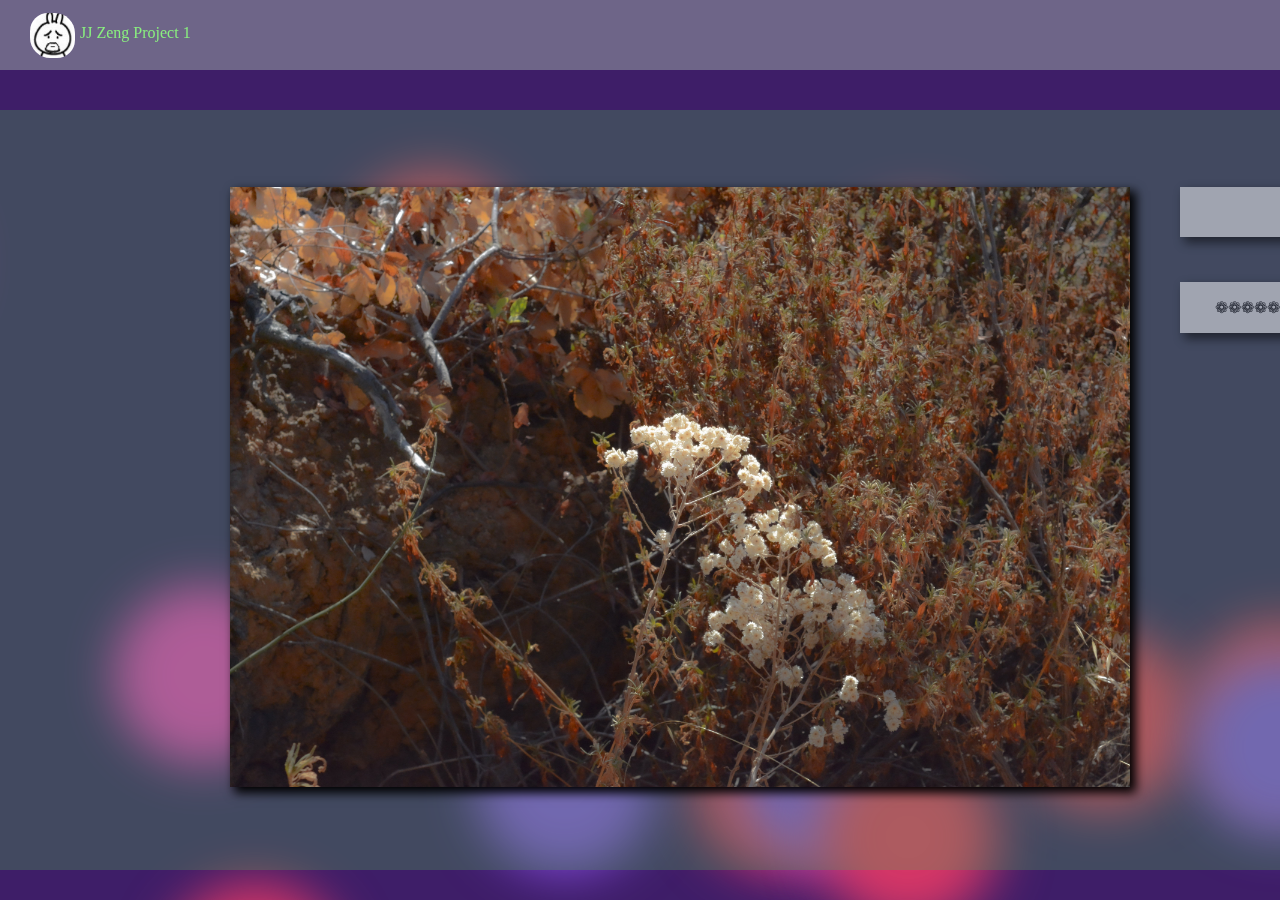
<file: page10.html>
<!DOCTYPE html>
<html lang="en">
  <head>
    <meta charset="utf-8" />
    <meta name="viewport" content="width=device-width, initial-scale=1" />
    <title>Technical Exercise 4</title>
    <!-- Import the webpage's stylesheet -->
    <link rel="stylesheet" type="text/css" href="style.css">
  </head>
  <body>
    <div class="background">
   <span></span>
   <span></span>
   <span></span>
   <span></span>
   <span></span>
   <span></span>
   <span></span>
   <span></span>
   <span></span>
   <span></span>
   <span></span>
   <span></span>
   <span></span>
   <span></span>
   <span></span>
   <span></span>
   <span></span>
   <span></span>
   <span></span>
   <span></span>

   <div class="mirror">

   </div>

    <div class="title-box1">
      <h1 class="title"></h1>
      <h2>

      </h2>
    </div>
    <div class="Nav_1">
        </div>
        <img src="icon.png" class="icon" width="45" height="45">
        <p class="name_1">JJ Zeng Project 1</p>



    <div class="content_1">
      <div>
          <img src="10.jpg" class="left">
      </div>

      <div class="right-title">
          <p>Title: Untitled</p>
      </div>

      <div class="right-content">
        <p>❁❁❁❁❁❁❁❁❁❁❁❁❁❁❁❁❁❁❁❁❁❁❁❁❁❁❁❁❁.</p>
      </div>

      <div class="button">
        <a class="active" href="index.html">Home</a>
      </div>
</div>
  <!-- Code injected by live-server -->
<script type="text/javascript">
	// <![CDATA[  <-- For SVG support
	if ('WebSocket' in window) {
		(function() {
			function refreshCSS() {
				var sheets = [].slice.call(document.getElementsByTagName("link"));
				var head = document.getElementsByTagName("head")[0];
				for (var i = 0; i < sheets.length; ++i) {
					var elem = sheets[i];
					head.removeChild(elem);
					var rel = elem.rel;
					if (elem.href && typeof rel != "string" || rel.length == 0 || rel.toLowerCase() == "stylesheet") {
						var url = elem.href.replace(/(&|\?)_cacheOverride=\d+/, '');
						elem.href = url + (url.indexOf('?') >= 0 ? '&' : '?') + '_cacheOverride=' + (new Date().valueOf());
					}
					head.appendChild(elem);
				}
			}
			var protocol = window.location.protocol === 'http:' ? 'ws://' : 'wss://';
			var address = protocol + window.location.host + window.location.pathname + '/ws';
			var socket = new WebSocket(address);
			socket.onmessage = function(msg) {
				if (msg.data == 'reload') window.location.reload();
				else if (msg.data == 'refreshcss') refreshCSS();
			};
			console.log('Live reload enabled.');
		})();
	}
	// ]]>
</script>
</div>
</body>
</html>
</file>
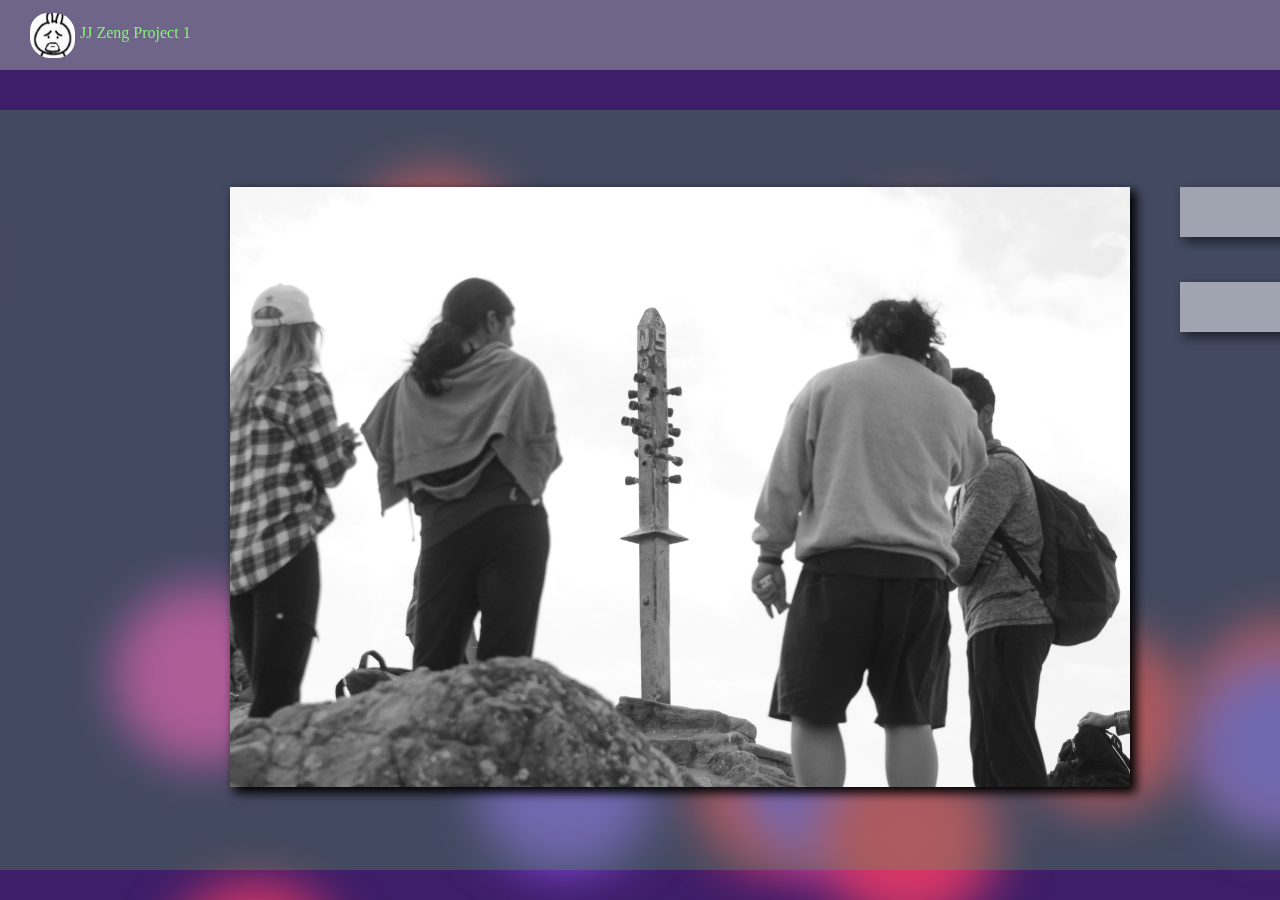
<file: page11.html>
<!DOCTYPE html>
<html lang="en">
  <head>
    <meta charset="utf-8" />
    <meta name="viewport" content="width=device-width, initial-scale=1" />
    <title>Technical Exercise 4</title>
    <!-- Import the webpage's stylesheet -->
    <link rel="stylesheet" type="text/css" href="style.css">
  </head>
  <body>
    <div class="background">
   <span></span>
   <span></span>
   <span></span>
   <span></span>
   <span></span>
   <span></span>
   <span></span>
   <span></span>
   <span></span>
   <span></span>
   <span></span>
   <span></span>
   <span></span>
   <span></span>
   <span></span>
   <span></span>
   <span></span>
   <span></span>
   <span></span>
   <span></span>

   <div class="mirror">

   </div>

    <div class="title-box1">
      <h1 class="title"></h1>
      <h2>

      </h2>
    </div>
    <div class="Nav_1">
        </div>
        <img src="icon.png" class="icon" width="45" height="45">
        <p class="name_1">JJ Zeng Project 1</p>



    <div class="content_1">
      <div>
          <img src="11.jpg" class="left">
      </div>

      <div class="right-title">
          <p>Title: Friends</p>
      </div>

      <div class="right-content">
        <p>Recalling my memory at this moment.</p>
      </div>

      <div class="button">
        <a class="active" href="index.html">Home</a>
      </div>
</div>
  <!-- Code injected by live-server -->
<script type="text/javascript">
	// <![CDATA[  <-- For SVG support
	if ('WebSocket' in window) {
		(function() {
			function refreshCSS() {
				var sheets = [].slice.call(document.getElementsByTagName("link"));
				var head = document.getElementsByTagName("head")[0];
				for (var i = 0; i < sheets.length; ++i) {
					var elem = sheets[i];
					head.removeChild(elem);
					var rel = elem.rel;
					if (elem.href && typeof rel != "string" || rel.length == 0 || rel.toLowerCase() == "stylesheet") {
						var url = elem.href.replace(/(&|\?)_cacheOverride=\d+/, '');
						elem.href = url + (url.indexOf('?') >= 0 ? '&' : '?') + '_cacheOverride=' + (new Date().valueOf());
					}
					head.appendChild(elem);
				}
			}
			var protocol = window.location.protocol === 'http:' ? 'ws://' : 'wss://';
			var address = protocol + window.location.host + window.location.pathname + '/ws';
			var socket = new WebSocket(address);
			socket.onmessage = function(msg) {
				if (msg.data == 'reload') window.location.reload();
				else if (msg.data == 'refreshcss') refreshCSS();
			};
			console.log('Live reload enabled.');
		})();
	}
	// ]]>
</script>
</div>
</body>
</html>
</file>
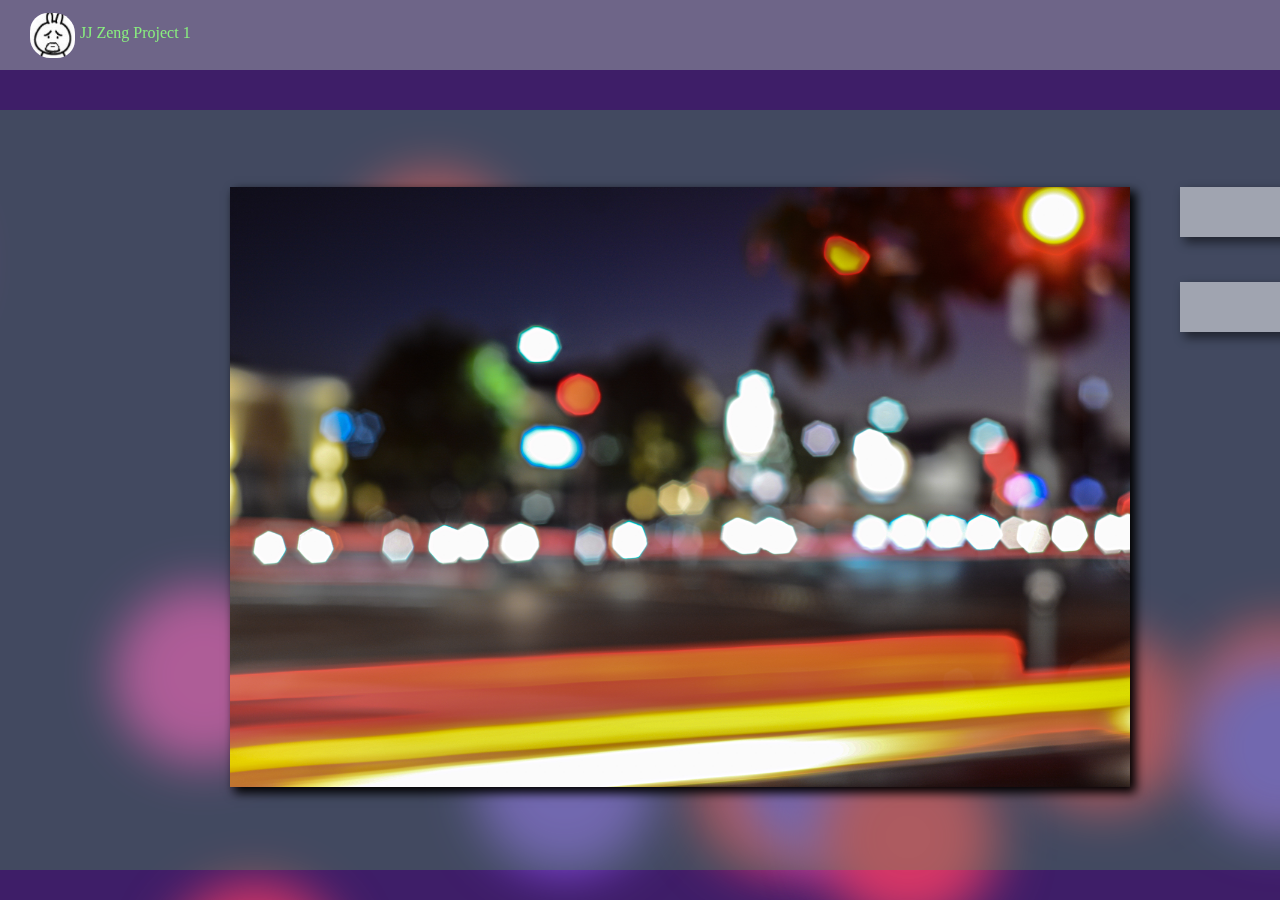
<file: page3.html>
<!DOCTYPE html>
<html lang="en">
  <head>
    <meta charset="utf-8" />
    <meta name="viewport" content="width=device-width, initial-scale=1" />
    <title>Technical Exercise 4</title>
    <!-- Import the webpage's stylesheet -->
    <link rel="stylesheet" type="text/css" href="style.css">
  </head>
  <body>
    <div class="background">
   <span></span>
   <span></span>
   <span></span>
   <span></span>
   <span></span>
   <span></span>
   <span></span>
   <span></span>
   <span></span>
   <span></span>
   <span></span>
   <span></span>
   <span></span>
   <span></span>
   <span></span>
   <span></span>
   <span></span>
   <span></span>
   <span></span>
   <span></span>

   <div class="mirror">

   </div>

    <div class="title-box1">
      <h1 class="title"></h1>
      <h2>

      </h2>
    </div>
    <div class="Nav_1">
        </div>
        <img src="icon.png" class="icon" width="45" height="45">
        <p class="name_1">JJ Zeng Project 1</p>



    <div class="content_1">
      <div>
          <img src="3.jpg" class="left">
      </div>

      <div class="right-title">
          <p>Title: Untitled</p>
      </div>

      <div class="right-content">
        <p>I was try to squint to see the world.</p>
      </div>

      <div class="button">
        <a class="active" href="index.html">Home</a>
      </div>
</div>
  <!-- Code injected by live-server -->
<script type="text/javascript">
	// <![CDATA[  <-- For SVG support
	if ('WebSocket' in window) {
		(function() {
			function refreshCSS() {
				var sheets = [].slice.call(document.getElementsByTagName("link"));
				var head = document.getElementsByTagName("head")[0];
				for (var i = 0; i < sheets.length; ++i) {
					var elem = sheets[i];
					head.removeChild(elem);
					var rel = elem.rel;
					if (elem.href && typeof rel != "string" || rel.length == 0 || rel.toLowerCase() == "stylesheet") {
						var url = elem.href.replace(/(&|\?)_cacheOverride=\d+/, '');
						elem.href = url + (url.indexOf('?') >= 0 ? '&' : '?') + '_cacheOverride=' + (new Date().valueOf());
					}
					head.appendChild(elem);
				}
			}
			var protocol = window.location.protocol === 'http:' ? 'ws://' : 'wss://';
			var address = protocol + window.location.host + window.location.pathname + '/ws';
			var socket = new WebSocket(address);
			socket.onmessage = function(msg) {
				if (msg.data == 'reload') window.location.reload();
				else if (msg.data == 'refreshcss') refreshCSS();
			};
			console.log('Live reload enabled.');
		})();
	}
	// ]]>
</script>
</div>
</body>
</html>
</file>
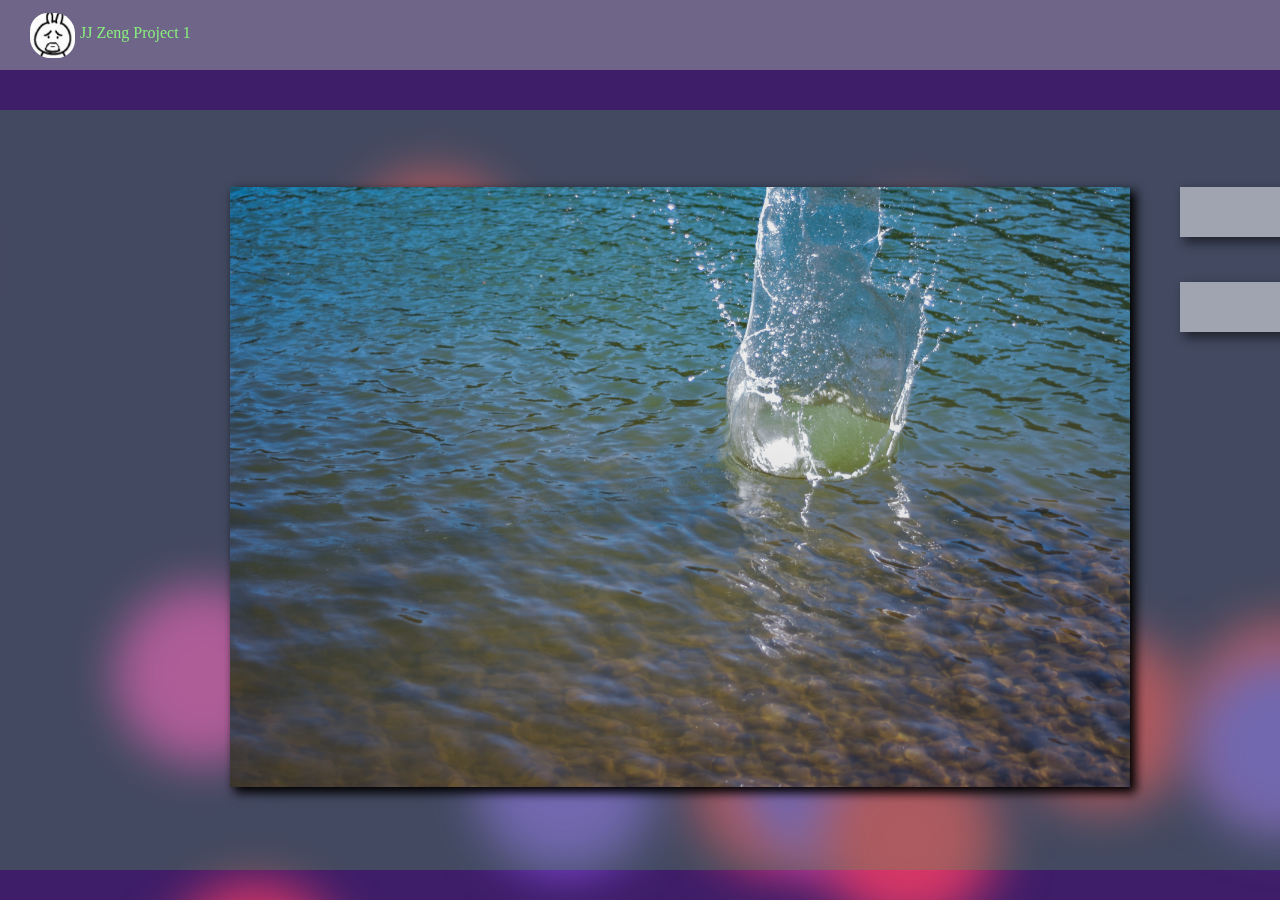
<file: page4.html>
<!DOCTYPE html>
<html lang="en">
  <head>
    <meta charset="utf-8" />
    <meta name="viewport" content="width=device-width, initial-scale=1" />
    <title>Technical Exercise 4</title>
    <!-- Import the webpage's stylesheet -->
    <link rel="stylesheet" type="text/css" href="style.css">
  </head>
  <body>
    <div class="background">
   <span></span>
   <span></span>
   <span></span>
   <span></span>
   <span></span>
   <span></span>
   <span></span>
   <span></span>
   <span></span>
   <span></span>
   <span></span>
   <span></span>
   <span></span>
   <span></span>
   <span></span>
   <span></span>
   <span></span>
   <span></span>
   <span></span>
   <span></span>

   <div class="mirror">

   </div>

    <div class="title-box1">
      <h1 class="title"></h1>
      <h2>

      </h2>
    </div>
    <div class="Nav_1">
        </div>
        <img src="icon.png" class="icon" width="45" height="45">
        <p class="name_1">JJ Zeng Project 1</p>



    <div class="content_1">
      <div>
          <img src="4.jpg" class="left">
      </div>

      <div class="right-title">
          <p>Title: Untitled</p>
      </div>

      <div class="right-content">
        <p>Jumpy Stone.</p>
      </div>

      <div class="button">
        <a class="active" href="index.html">Home</a>
      </div>
</div>
  <!-- Code injected by live-server -->
<script type="text/javascript">
	// <![CDATA[  <-- For SVG support
	if ('WebSocket' in window) {
		(function() {
			function refreshCSS() {
				var sheets = [].slice.call(document.getElementsByTagName("link"));
				var head = document.getElementsByTagName("head")[0];
				for (var i = 0; i < sheets.length; ++i) {
					var elem = sheets[i];
					head.removeChild(elem);
					var rel = elem.rel;
					if (elem.href && typeof rel != "string" || rel.length == 0 || rel.toLowerCase() == "stylesheet") {
						var url = elem.href.replace(/(&|\?)_cacheOverride=\d+/, '');
						elem.href = url + (url.indexOf('?') >= 0 ? '&' : '?') + '_cacheOverride=' + (new Date().valueOf());
					}
					head.appendChild(elem);
				}
			}
			var protocol = window.location.protocol === 'http:' ? 'ws://' : 'wss://';
			var address = protocol + window.location.host + window.location.pathname + '/ws';
			var socket = new WebSocket(address);
			socket.onmessage = function(msg) {
				if (msg.data == 'reload') window.location.reload();
				else if (msg.data == 'refreshcss') refreshCSS();
			};
			console.log('Live reload enabled.');
		})();
	}
	// ]]>
</script>
</div>
</body>
</html>
</file>
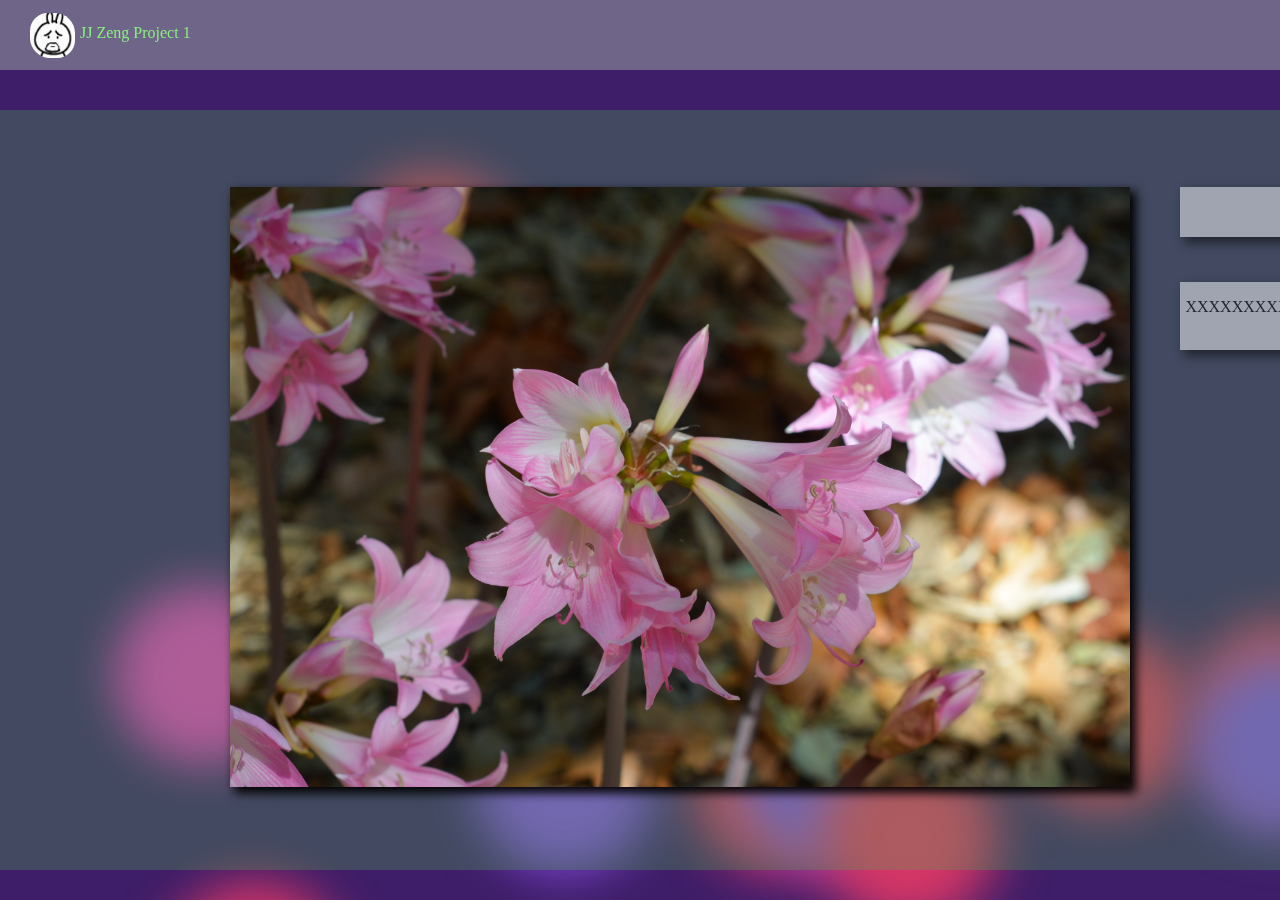
<file: page5.html>
<!DOCTYPE html>
<html lang="en">
  <head>
    <meta charset="utf-8" />
    <meta name="viewport" content="width=device-width, initial-scale=1" />
    <title>Technical Exercise 4</title>
    <!-- Import the webpage's stylesheet -->
    <link rel="stylesheet" type="text/css" href="style.css">
  </head>
  <body>
    <div class="background">
   <span></span>
   <span></span>
   <span></span>
   <span></span>
   <span></span>
   <span></span>
   <span></span>
   <span></span>
   <span></span>
   <span></span>
   <span></span>
   <span></span>
   <span></span>
   <span></span>
   <span></span>
   <span></span>
   <span></span>
   <span></span>
   <span></span>
   <span></span>

   <div class="mirror">

   </div>

    <div class="title-box1">
      <h1 class="title"></h1>
      <h2>

      </h2>
    </div>
    <div class="Nav_1">
        </div>
        <img src="icon.png" class="icon" width="45" height="45">
        <p class="name_1">JJ Zeng Project 1</p>



    <div class="content_1">
      <div>
          <img src="5.jpg" class="left">
      </div>

      <div class="right-title">
          <p>Title: Flowers in Autumn</p>
      </div>

      <div class="right-content">
        <p>XXXXXXXXXXXXXXXXXXXXXXXXXXXXXXXXXXXXXXXXXXXXXX.</p>
      </div>

      <div class="button">
        <a class="active" href="index.html">Home</a>
      </div>
</div>
  <!-- Code injected by live-server -->
<script type="text/javascript">
	// <![CDATA[  <-- For SVG support
	if ('WebSocket' in window) {
		(function() {
			function refreshCSS() {
				var sheets = [].slice.call(document.getElementsByTagName("link"));
				var head = document.getElementsByTagName("head")[0];
				for (var i = 0; i < sheets.length; ++i) {
					var elem = sheets[i];
					head.removeChild(elem);
					var rel = elem.rel;
					if (elem.href && typeof rel != "string" || rel.length == 0 || rel.toLowerCase() == "stylesheet") {
						var url = elem.href.replace(/(&|\?)_cacheOverride=\d+/, '');
						elem.href = url + (url.indexOf('?') >= 0 ? '&' : '?') + '_cacheOverride=' + (new Date().valueOf());
					}
					head.appendChild(elem);
				}
			}
			var protocol = window.location.protocol === 'http:' ? 'ws://' : 'wss://';
			var address = protocol + window.location.host + window.location.pathname + '/ws';
			var socket = new WebSocket(address);
			socket.onmessage = function(msg) {
				if (msg.data == 'reload') window.location.reload();
				else if (msg.data == 'refreshcss') refreshCSS();
			};
			console.log('Live reload enabled.');
		})();
	}
	// ]]>
</script>
</div>
</body>
</html>
</file>
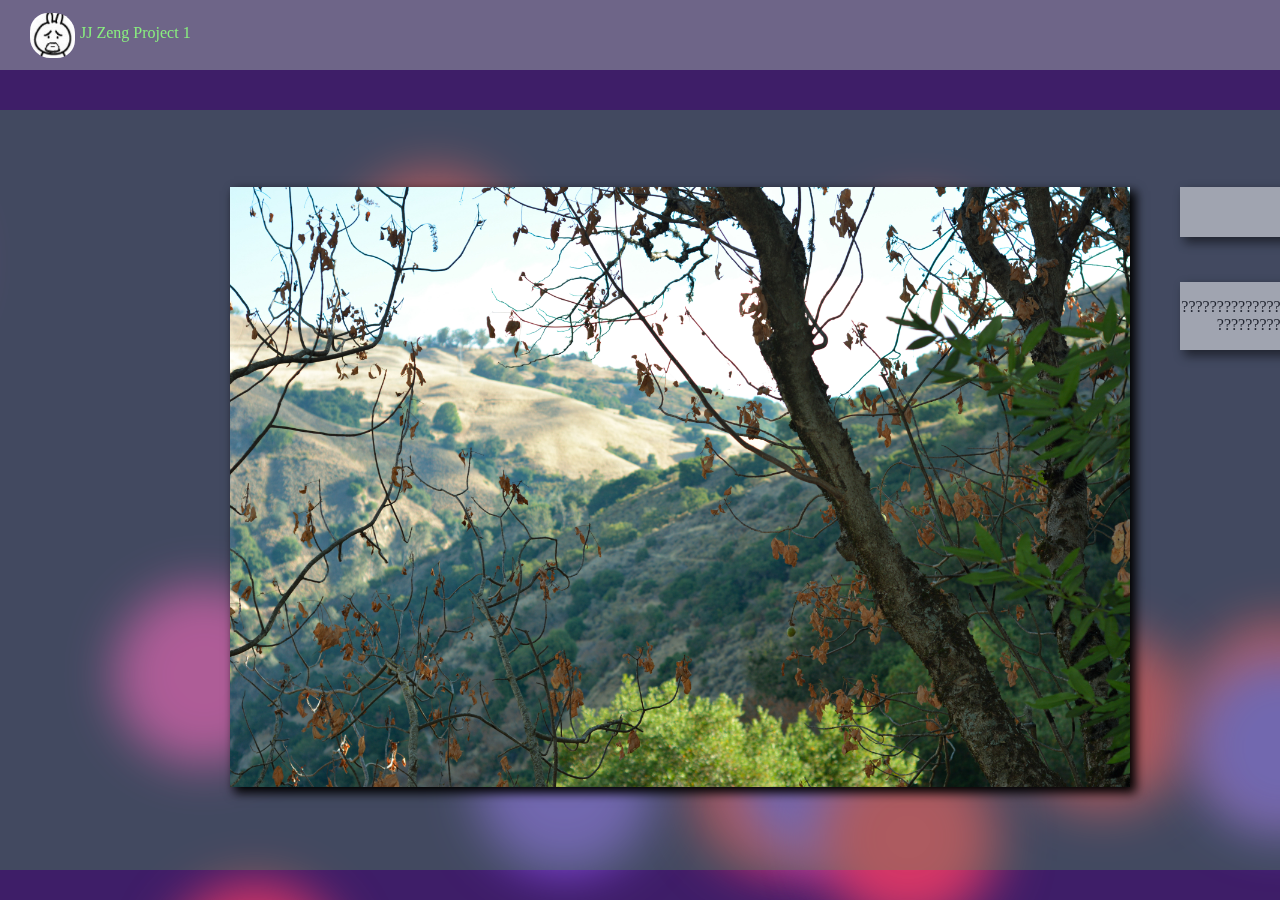
<file: page7.html>
<!DOCTYPE html>
<html lang="en">
  <head>
    <meta charset="utf-8" />
    <meta name="viewport" content="width=device-width, initial-scale=1" />
    <title>Technical Exercise 4</title>
    <!-- Import the webpage's stylesheet -->
    <link rel="stylesheet" type="text/css" href="style.css">
  </head>
  <body>
    <div class="background">
   <span></span>
   <span></span>
   <span></span>
   <span></span>
   <span></span>
   <span></span>
   <span></span>
   <span></span>
   <span></span>
   <span></span>
   <span></span>
   <span></span>
   <span></span>
   <span></span>
   <span></span>
   <span></span>
   <span></span>
   <span></span>
   <span></span>
   <span></span>

   <div class="mirror">

   </div>

    <div class="title-box1">
      <h1 class="title"></h1>
      <h2>

      </h2>
    </div>
    <div class="Nav_1">
        </div>
        <img src="icon.png" class="icon" width="45" height="45">
        <p class="name_1">JJ Zeng Project 1</p>



    <div class="content_1">
      <div>
          <img src="7.jpg" class="left">
      </div>

      <div class="right-title">
          <p>Title: View</p>
      </div>

      <div class="right-content">
        <p>????????????????????????????????????????????????????????????????????????????????????????????????????????????????????</p>
      </div>

      <div class="button">
        <a class="active" href="index.html">Home</a>
      </div>
</div>
  <!-- Code injected by live-server -->
<script type="text/javascript">
	// <![CDATA[  <-- For SVG support
	if ('WebSocket' in window) {
		(function() {
			function refreshCSS() {
				var sheets = [].slice.call(document.getElementsByTagName("link"));
				var head = document.getElementsByTagName("head")[0];
				for (var i = 0; i < sheets.length; ++i) {
					var elem = sheets[i];
					head.removeChild(elem);
					var rel = elem.rel;
					if (elem.href && typeof rel != "string" || rel.length == 0 || rel.toLowerCase() == "stylesheet") {
						var url = elem.href.replace(/(&|\?)_cacheOverride=\d+/, '');
						elem.href = url + (url.indexOf('?') >= 0 ? '&' : '?') + '_cacheOverride=' + (new Date().valueOf());
					}
					head.appendChild(elem);
				}
			}
			var protocol = window.location.protocol === 'http:' ? 'ws://' : 'wss://';
			var address = protocol + window.location.host + window.location.pathname + '/ws';
			var socket = new WebSocket(address);
			socket.onmessage = function(msg) {
				if (msg.data == 'reload') window.location.reload();
				else if (msg.data == 'refreshcss') refreshCSS();
			};
			console.log('Live reload enabled.');
		})();
	}
	// ]]>
</script>
</div>
</body>
</html>
</file>
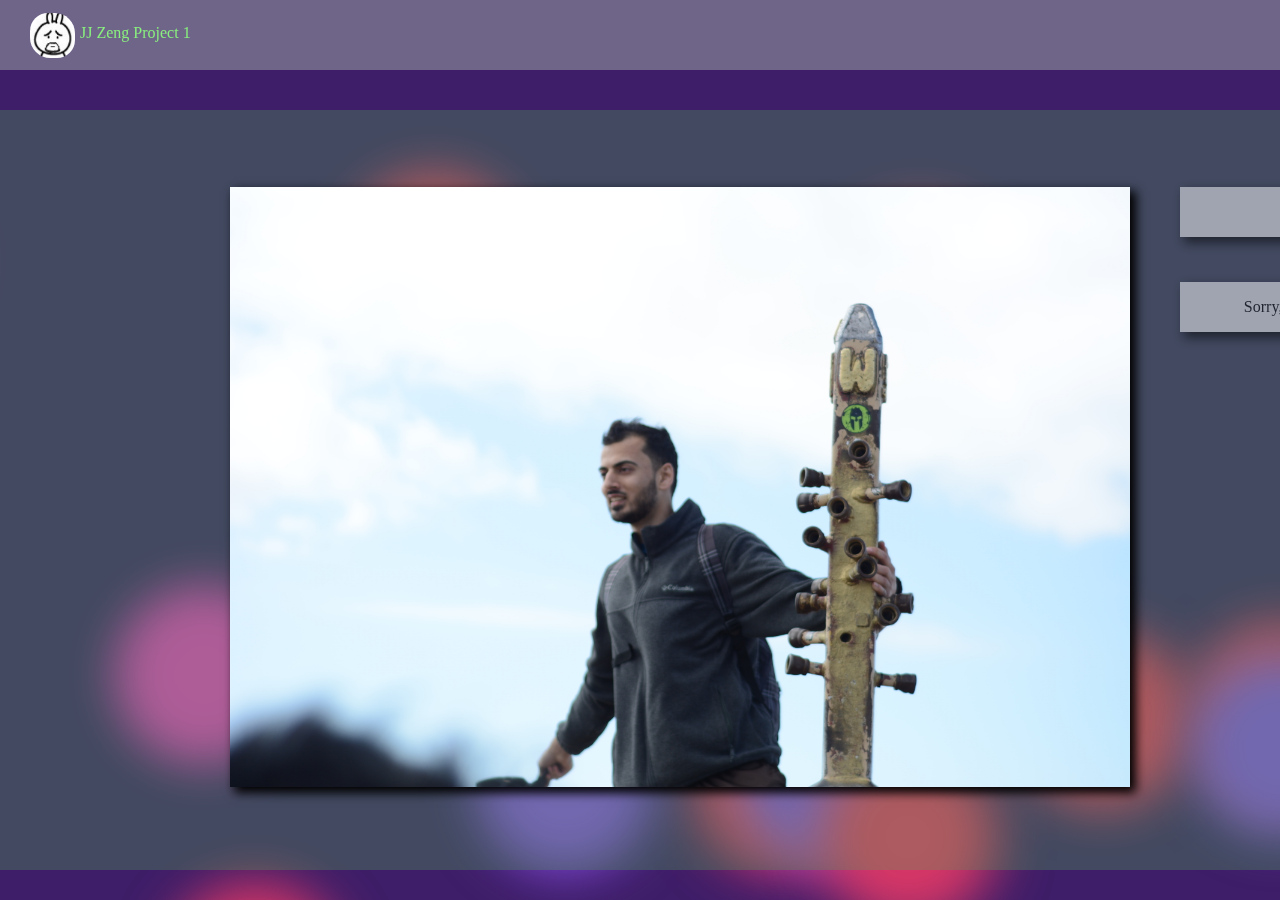
<file: page8.html>
<!DOCTYPE html>
<html lang="en">
  <head>
    <meta charset="utf-8" />
    <meta name="viewport" content="width=device-width, initial-scale=1" />
    <title>Technical Exercise 4</title>
    <!-- Import the webpage's stylesheet -->
    <link rel="stylesheet" type="text/css" href="style.css">
  </head>
  <body>
    <div class="background">
   <span></span>
   <span></span>
   <span></span>
   <span></span>
   <span></span>
   <span></span>
   <span></span>
   <span></span>
   <span></span>
   <span></span>
   <span></span>
   <span></span>
   <span></span>
   <span></span>
   <span></span>
   <span></span>
   <span></span>
   <span></span>
   <span></span>
   <span></span>

   <div class="mirror">

   </div>

    <div class="title-box1">
      <h1 class="title"></h1>
      <h2>

      </h2>
    </div>
    <div class="Nav_1">
        </div>
        <img src="icon.png" class="icon" width="45" height="45">
        <p class="name_1">JJ Zeng Project 1</p>



    <div class="content_1">
      <div>
          <img src="8-1.jpg" class="left">
      </div>

      <div class="right-title">
          <p>Title: On the top of Mission Peak</p>
      </div>

      <div class="right-content">
        <p>Sorry, I don't know this guy but all looks cool tho!</p>
      </div>

      <div class="button">
        <a class="active" href="index.html">Home</a>
      </div>
</div>
  <!-- Code injected by live-server -->
<script type="text/javascript">
	// <![CDATA[  <-- For SVG support
	if ('WebSocket' in window) {
		(function() {
			function refreshCSS() {
				var sheets = [].slice.call(document.getElementsByTagName("link"));
				var head = document.getElementsByTagName("head")[0];
				for (var i = 0; i < sheets.length; ++i) {
					var elem = sheets[i];
					head.removeChild(elem);
					var rel = elem.rel;
					if (elem.href && typeof rel != "string" || rel.length == 0 || rel.toLowerCase() == "stylesheet") {
						var url = elem.href.replace(/(&|\?)_cacheOverride=\d+/, '');
						elem.href = url + (url.indexOf('?') >= 0 ? '&' : '?') + '_cacheOverride=' + (new Date().valueOf());
					}
					head.appendChild(elem);
				}
			}
			var protocol = window.location.protocol === 'http:' ? 'ws://' : 'wss://';
			var address = protocol + window.location.host + window.location.pathname + '/ws';
			var socket = new WebSocket(address);
			socket.onmessage = function(msg) {
				if (msg.data == 'reload') window.location.reload();
				else if (msg.data == 'refreshcss') refreshCSS();
			};
			console.log('Live reload enabled.');
		})();
	}
	// ]]>
</script>
</div>
</body>
</html>
</file>
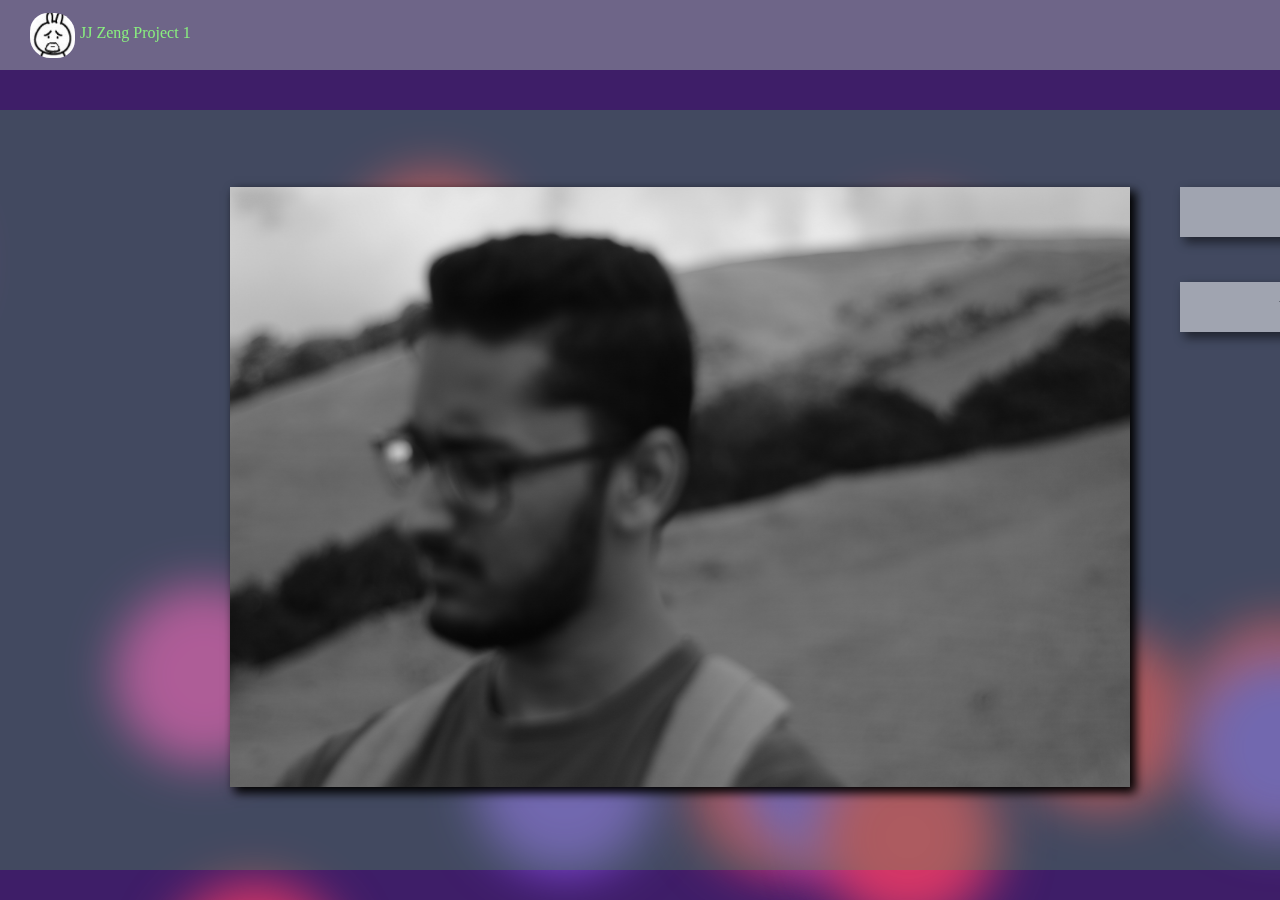
<file: page9.html>
<!DOCTYPE html>
<html lang="en">
  <head>
    <meta charset="utf-8" />
    <meta name="viewport" content="width=device-width, initial-scale=1" />
    <title>Technical Exercise 4</title>
    <!-- Import the webpage's stylesheet -->
    <link rel="stylesheet" type="text/css" href="style.css">
  </head>
  <body>
    <div class="background">
   <span></span>
   <span></span>
   <span></span>
   <span></span>
   <span></span>
   <span></span>
   <span></span>
   <span></span>
   <span></span>
   <span></span>
   <span></span>
   <span></span>
   <span></span>
   <span></span>
   <span></span>
   <span></span>
   <span></span>
   <span></span>
   <span></span>
   <span></span>

   <div class="mirror">

   </div>

    <div class="title-box1">
      <h1 class="title"></h1>
      <h2>

      </h2>
    </div>
    <div class="Nav_1">
        </div>
        <img src="icon.png" class="icon" width="45" height="45">
        <p class="name_1">JJ Zeng Project 1</p>



    <div class="content_1">
      <div>
          <img src="9.jpg" class="left">
      </div>

      <div class="right-title">
          <p>Title: Thinking</p>
      </div>

      <div class="right-content">
        <p>Why do people love thinking so much?</p>
      </div>

      <div class="button">
        <a class="active" href="index.html">Home</a>
      </div>
</div>
  <!-- Code injected by live-server -->
<script type="text/javascript">
	// <![CDATA[  <-- For SVG support
	if ('WebSocket' in window) {
		(function() {
			function refreshCSS() {
				var sheets = [].slice.call(document.getElementsByTagName("link"));
				var head = document.getElementsByTagName("head")[0];
				for (var i = 0; i < sheets.length; ++i) {
					var elem = sheets[i];
					head.removeChild(elem);
					var rel = elem.rel;
					if (elem.href && typeof rel != "string" || rel.length == 0 || rel.toLowerCase() == "stylesheet") {
						var url = elem.href.replace(/(&|\?)_cacheOverride=\d+/, '');
						elem.href = url + (url.indexOf('?') >= 0 ? '&' : '?') + '_cacheOverride=' + (new Date().valueOf());
					}
					head.appendChild(elem);
				}
			}
			var protocol = window.location.protocol === 'http:' ? 'ws://' : 'wss://';
			var address = protocol + window.location.host + window.location.pathname + '/ws';
			var socket = new WebSocket(address);
			socket.onmessage = function(msg) {
				if (msg.data == 'reload') window.location.reload();
				else if (msg.data == 'refreshcss') refreshCSS();
			};
			console.log('Live reload enabled.');
		})();
	}
	// ]]>
</script>
</div>
</body>
</html>
</file>
<file: style.css>
<style>
@import url('https://fonts.googleapis.com/css2?family=Gemunu+Libre&display=swap');
</style>
body {
  background-color: #030303;
  color: #e8a348;
  font-family: 'Gemunu Libre', sans-serif;
}

@keyframes move {
    100% {
        transform: translate3d(0, 0, 1px) rotate(360deg);
    }
}

.background {
    position: fixed;
    width: 100vw;
    height: 100vh;
    top: 0;
    left: 0;
    background: #3E1E68;
    overflow: hidden;
}

.background span {
    width: 20vmin;
    height: 20vmin;
    border-radius: 20vmin;
    backface-visibility: hidden;
    position: absolute;
    animation: move;
    animation-duration: 45;
    animation-timing-function: linear;
    animation-iteration-count: infinite;
}


.background span:nth-child(0) {
    color: #d73767;
    top: 93%;
    left: 20%;
    animation-duration: 17s;
    animation-delay: -26s;
    transform-origin: 12vw -23vh;
    box-shadow: -40vmin 0 5.755710897476698vmin currentColor;
}
.background span:nth-child(1) {
    color: #d73767;
    top: 77%;
    left: 26%;
    animation-duration: 35s;
    animation-delay: -13s;
    transform-origin: 20vw -12vh;
    box-shadow: 40vmin 0 5.68011670672328vmin currentColor;
}
.background span:nth-child(2) {
    color: #d73767;
    top: 70%;
    left: 51%;
    animation-duration: 11s;
    animation-delay: -35s;
    transform-origin: 3vw 23vh;
    box-shadow: 40vmin 0 5.417862426138222vmin currentColor;
}
.background span:nth-child(3) {
    color: #d73767;
    top: 69%;
    left: 65%;
    animation-duration: 34s;
    animation-delay: -28s;
    transform-origin: -15vw 10vh;
    box-shadow: 40vmin 0 5.570513853031559vmin currentColor;
}
.background span:nth-child(4) {
    color: #d73767;
    top: 23%;
    left: 93%;
    animation-duration: 12s;
    animation-delay: -46s;
    transform-origin: 22vw 22vh;
    box-shadow: -40vmin 0 5.731515018175504vmin currentColor;
}
.background span:nth-child(5) {
    color: #834ad9;
    top: 73%;
    left: 65%;
    animation-duration: 9s;
    animation-delay: -49s;
    transform-origin: -24vw 17vh;
    box-shadow: 40vmin 0 5.311690640696245vmin currentColor;
}
.background span:nth-child(6) {
    color: #d93ab7;
    top: 28%;
    left: 63%;
    animation-duration: 38s;
    animation-delay: -19s;
    transform-origin: 6vw 6vh;
    box-shadow: -40vmin 0 5.543873493117703vmin currentColor;
}
.background span:nth-child(7) {
    color: #d73767;
    top: 98%;
    left: 41%;
    animation-duration: 36s;
    animation-delay: -43s;
    transform-origin: 16vw -21vh;
    box-shadow: -40vmin 0 5.560210624308379vmin currentColor;
}
.background span:nth-child(8) {
    color: #834ad9;
    top: 77%;
    left: 9%;
    animation-duration: 28s;
    animation-delay: -40s;
    transform-origin: -14vw 21vh;
    box-shadow: 40vmin 0 5.485319331297805vmin currentColor;
}
.background span:nth-child(9) {
    color: #d73767;
    top: 19%;
    left: 55%;
    animation-duration: 13s;
    animation-delay: -44s;
    transform-origin: -1vw -22vh;
    box-shadow: -40vmin 0 5.2065506318376755vmin currentColor;
}
.background span:nth-child(10) {
    color: #834ad9;
    top: 76%;
    left: 86%;
    animation-duration: 33s;
    animation-delay: -21s;
    transform-origin: 15vw 13vh;
    box-shadow: -40vmin 0 5.317381063811345vmin currentColor;
}
.background span:nth-child(11) {
    color: #d93ab7;
    top: 65%;
    left: 37%;
    animation-duration: 51s;
    animation-delay: -2s;
    transform-origin: 3vw -1vh;
    box-shadow: -40vmin 0 5.169925196784476vmin currentColor;
}
.background span:nth-child(12) {
    color: #d93ab7;
    top: 55%;
    left: 84%;
    animation-duration: 32s;
    animation-delay: -6s;
    transform-origin: -21vw 19vh;
    box-shadow: 40vmin 0 5.618802837656663vmin currentColor;
}
.background span:nth-child(13) {
    color: #d93ab7;
    top: 64%;
    left: 85%;
    animation-duration: 16s;
    animation-delay: -25s;
    transform-origin: 5vw -7vh;
    box-shadow: -40vmin 0 5.66799597778288vmin currentColor;
}
.background span:nth-child(14) {
    color: #d93ab7;
    top: 19%;
    left: 11%;
    animation-duration: 48s;
    animation-delay: -19s;
    transform-origin: 5vw -21vh;
    box-shadow: -40vmin 0 5.229127013194079vmin currentColor;
}
.background span:nth-child(15) {
    color: #d93ab7;
    top: 65%;
    left: 84%;
    animation-duration: 27s;
    animation-delay: -28s;
    transform-origin: -1vw 21vh;
    box-shadow: 40vmin 0 5.025624582560392vmin currentColor;
}
.background span:nth-child(16) {
    color: #d93ab7;
    top: 58%;
    left: 66%;
    animation-duration: 27s;
    animation-delay: -1s;
    transform-origin: 4vw 10vh;
    box-shadow: -40vmin 0 5.784588445550517vmin currentColor;
}
.background span:nth-child(17) {
    color: #d93ab7;
    top: 63%;
    left: 3%;
    animation-duration: 16s;
    animation-delay: -7s;
    transform-origin: 13vw 7vh;
    box-shadow: -40vmin 0 5.1962813349818395vmin currentColor;
}
.background span:nth-child(18) {
    color: #d73767;
    top: 83%;
    left: 92%;
    animation-duration: 34s;
    animation-delay: -49s;
    transform-origin: 19vw 10vh;
    box-shadow: -40vmin 0 5.761617728765014vmin currentColor;
}
.background span:nth-child(19) {
    color: #d93ab7;
    top: 26%;
    left: 95%;
    animation-duration: 36s;
    animation-delay: -29s;
    transform-origin: -12vw -22vh;
    box-shadow: 40vmin 0 5.592847091878999vmin currentColor;
}


.title {
  font-size: xxx-large;
  color: #8af07f;
}

.content_1{

  width:1850px;
  height: 750px;
  position: absolute;
  left:30px;

}

.mirror{

  position:absolute;
  top: 110px;
  left:0px;
  width: 2000px;
  height: 760px;
  background: rgba(76, 175, 80, 0.3)

}


.Nav_1{
  background-color: #90959e;
  position: absolute;
  width: 120%;
  height: 70px;
  top:0%;
  left: -5px;
  opacity: 0.6;

}

.icon{
  position:absolute;
  background-color: grey;

  border-radius: 40% 45% 40% 45%;
  top:13px;
  left: 30px;


}

.name_1{

  position: absolute;
  left: 80px;
  top:8px;
  color:#8af07f;

}

.shape_1{
  position: absolute;
  left: 20px;
  top:20px;
  -webkit-clip-path: polygon(0 0, 100% 100%, 0 100%);
  clip-path: polygon(0 0, 100% 0, 0 100%);
  

}



a:hover {
  opacity: 0.7;
}

.shape_2{
  position: absolute;
  left: 300px;
  top:20px;
  clip-path:polygon(50% 0%, 50% 50%, 50% 100%, 0% 50%);
  transform: rotate(10deg);
}

.shape_3{
  position: absolute;
  top: 250px;
  left: 100px;
  clip-path: polygon(30% 0, 100% 50%, 50% 100%, 0 30%);
  transform: rotate(10deg);
}
.shape_4{
  position: absolute;
  top: 350px;
  left: -10px;
  clip-path:polygon(50% 0%, 50% 50%, 50% 100%, 0% 50%);
  transform: rotate(330deg);

}
.shape_5{
  position: absolute;
  top: 20px;
  left: 360px;
  clip-path:polygon(50% 0%, 50% 50%, 50% 100%, 0% 50%);
  transform: rotate(190deg);
}
.shape_6{
  position: absolute;
  top: -320px;
  left: 630px;
  clip-path:polygon(50% 0%, 50% 50%, 50% 100%, 0% 50%);
  transform: rotate(270deg);
}

.shape_7{
  position: absolute;
  top: 20px;
  right: 20px;
  clip-path:polygon(50% 0%, 50% 50%, 50% 100%, 0% 50%);
  transform: rotate(135deg);
}

.shape_8{
  position: absolute;
  top: 240px;
  right: -260px;
  clip-path:polygon(50% 0%, 50% 50%, 50% 100%, 0% 50%);
  transform: rotate(0deg);
}

.shape_9{
  position: absolute;
  top: 50px;
  right: 170px;
  clip-path: polygon(50% 0, 100% 50%, 50% 100%, 0 50%);
  transform: rotate(-6deg);
}

.shape_10{
  position: absolute;
  bottom: -230px;
  left: 410px;
  clip-path:polygon(50% 0%, 50% 50%, 50% 100%, 0% 50%);
  transform: rotate(80deg);
}

.shape_11{
  position: absolute;
  top: 450px;
  right: 330px;
  clip-path:polygon(50% 0%, 50% 50%, 50% 100%, 0% 50%);
  transform: rotate(90deg);
}

.title-box1 {
  padding: 40px;
  margin: auto;
  text-align: center;
  width: 75%;
}

.left{
  position:absolute;
  left:200px;
  top:75px;
  width: 900px;
  height: 600px;
  box-shadow: 5px 5px 10px 1px #000;

}

.right-title{
  opacity: 0.5;
  position: absolute;
  background: white;
  right:250px;
  top:75px;
  width: 450px;
  height: auto;
  box-shadow: 5px 5px 10px 1px #000;
  overflow-wrap: break-word;
  text-align: center;
}

.right-content{
  opacity: 0.5;
  position: absolute;
  background: white;
  right:250px;
  top:170px;
  width: 450px;
  height: auto;
  box-shadow: 5px 5px 10px 1px #000;
  overflow-wrap: break-word;
  text-align: center;
}


.button a {
  background-color: #a3d9e3;
  position: absolute;
  bottom:75px;
  right:400px;
  color: black;
  text-align: center;
  padding: 20px 30px;
  text-decoration: none;
  font-size: 17px;
  box-shadow: 5px 5px 10px 1px #000;
  /*   font-family: "Rozha One", serif; */
  font-family: 'Gemunu Libre', sans-serif;
}

.button a:hover {
  background-color: #a3d9e3;
  color: black;
}
</file>
